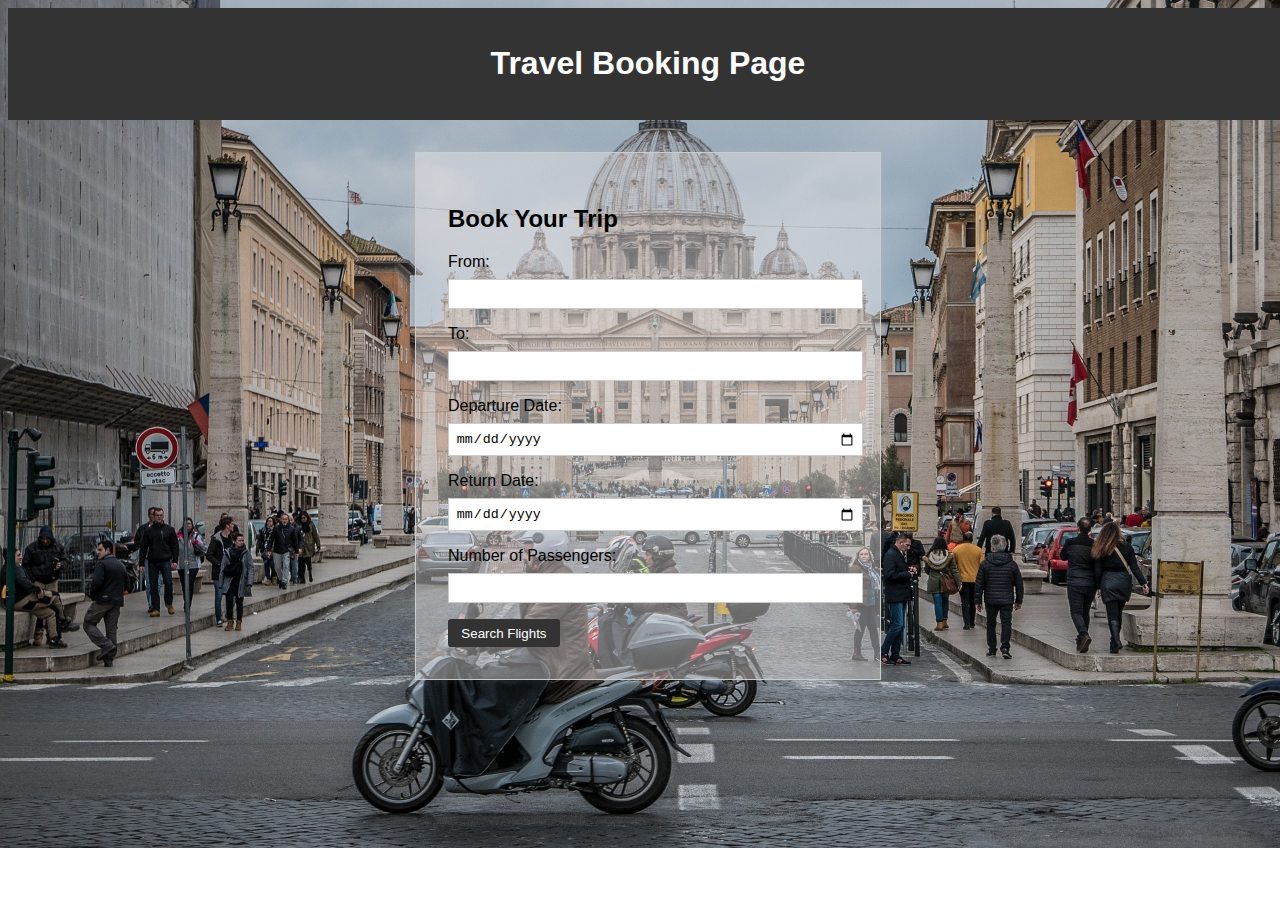
<file: cont.html>
<!DOCTYPE html>
<html lang="en">
 
<head>
    <meta charset="UTF-8">
    <meta name="viewport" content="width=device-width, initial-scale=1.0">
    <title>Travel Booking Page</title>
    <link rel="stylesheet" href="style.css">
</head>

<body>

    <header>
        <h1>Travel Booking Page</h1>
    </header>
    <main>
        <div class="container">
            <h2>Book Your Trip</h2>
            <form id="booking-form">
                <div class="form-group">
                    <label for="from">From:</label>
                    <input type="text" id="from" name="from" required>
                </div>
                <div class="form-group">
                    <label for="to">To:</label>
                    <input type="text" id="to" name="to" required>
                </div>
                <div class="form-group">
                    <label for="departure-date">Departure Date:</label>
                    <input type="date" id="departure-date" name="departure-date" required>
                </div>
                <div class="form-group">
                    <label for="return-date">Return Date:</label>
                    <input type="date" id="return-date" name="return-date">
                </div>
                <div class="form-group">
                    <label for="passengers">Number of Passengers:</label>
                    <input type="number" id="passengers" name="passengers" required>
                </div>
                <button id="search-btn">Search Flights</button>
            </form>
        </div>
        <div id="flights-grid"></div>
    </main>
    <script src="scripts.js"></script>
</body>

</html>
</file>
<file: style.css>
body {
    background-image: url('r1.jpg');
    font-family: Arial, sans-serif;
    background-repeat: no-repeat;
    background-size: cover;
    width: 100%;
    height: 80vh;
    animation: body 10s ease-in-out;
}

@keyframes body {
    25% {
        background-image: url('r1.jpg');
    }
    25.1% {
        background-image: url('r2.jpg');
    }
    50% {
        background-image: url('r3.jpg');
    }
    25% {
        background-image: url('r4.jpg');
    }
}

header {
    background-color: #333;
    color: #fff;
    padding: 1em;
    text-align: center;
}

main {
    display: flex;
    flex-direction: column;
    align-items: center;
    padding: 2em;
}

.container {
    background-color: #f1ecec6b;
    padding: 2em;
    border: 1px solid #ccc;
    box-shadow: 0 0 10px rgba(245, 243, 243, 0.1);
    width: 80%;
    max-width: 400px;
    margin: 0 auto;
}

.form-group {
    margin-bottom: 1em;
}

label {
    display: block;
    margin-bottom: 0.5em;
}

input {
    padding: 0.5em;
    border: 1px solid #ccc;
    width: 100%;
}

button {
    padding: 0.5em 1em;
    background-color: #333;
    color: #fff;
    border: none;
    border-radius: 0.25em;
    cursor: pointer;
}

button:hover {
    background-color: #444;
}

#flights-grid {
    display: grid;
    grid-template-columns: repeat(3, 1fr);
    gap: 1em;
    margin-top: 2em;
}

.flight {
    background-color: #f7f7f7;
    padding: 1em;
    border: 1px solid #ccc;
}

.flight h2 {
    margin-top: 0;
}
</file>
